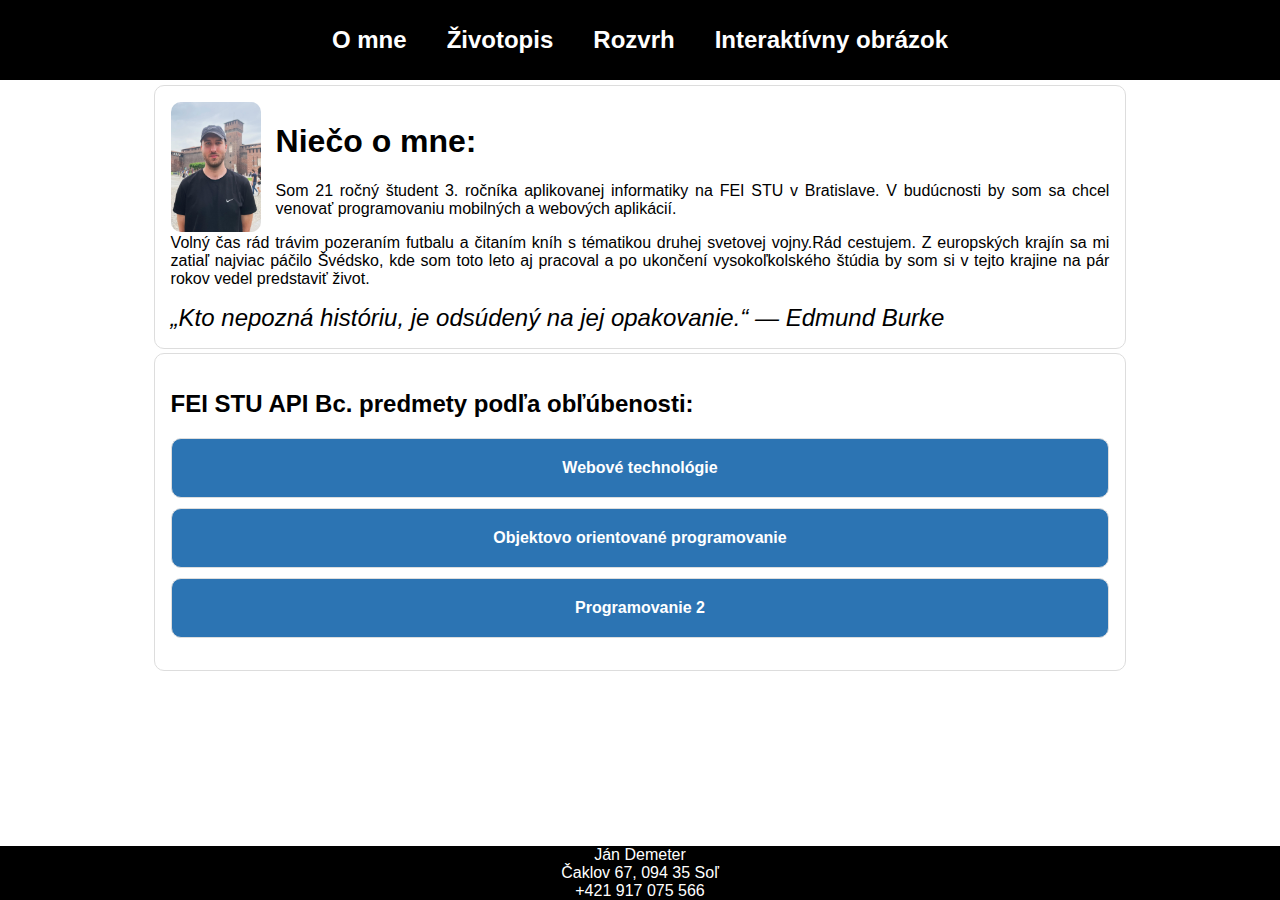
<file: index.html>
<!DOCTYPE html>
<html lang="en">

<head>
    <meta charset="UTF-8">
    <meta name="viewport" content="width=device-width, initial-scale=1.0">
    <link rel="stylesheet" href="./css/navStyle.css">
    <link rel="stylesheet" href="./css/mainPageStyle.css">
    <link rel="stylesheet" href="./css/footerStyle.css">
    <title>O mne</title>
    
</head>

<body>
    <header>
        <nav>
            <ul>
                <li><a href="./index.html">O mne</a></li>
                <li><a href="pages/zivotopis.html">Životopis</a></li>
                <li><a href="pages/rozvrh.html">Rozvrh</a></li>
                <li><a href="pages/obrazok.html">Interaktívny obrázok</a></li>
            </ul>
        </nav>
    </header>
    <main>
        <section class="aboutMe">
            <img src="./images/me.jpg" alt="Portrait of Ján Demeter">
            <h1>Niečo o mne:</h1>
            <p>
                Som 21 ročný študent 3. ročníka aplikovanej informatiky na FEI STU v Bratislave. V budúcnosti by som sa chcel venovať programovaniu mobilných a 
                webových aplikácií. 
            </p>   
            <p>   
                Volný čas rád trávim pozeraním futbalu a čitaním kníh s tématikou druhej svetovej vojny.Rád cestujem. 
                Z europských krajín sa mi zatiaľ najviac páčilo Švédsko, kde som toto leto aj pracoval
                a po ukončení vysokoľkolského štúdia by som si v tejto krajine na pár rokov vedel
                predstaviť život.
            </p>
            <aside>„Kto nepozná históriu, je odsúdený na jej opakovanie.“ —  Edmund Burke</aside>
        </section>
        
        <section class="subjects">
            <h2>FEI STU API Bc. predmety podľa obľúbenosti:</h2>
            <ul>
                <li>Webové technológie</li>
                <li>Objektovo orientované programovanie</li>
                <li>Programovanie 2</li>
            </ul>
        </section>

    </main>
    <footer>
        <p>Ján Demeter</p>
        <p>Čaklov 67, 094 35 Soľ</p>
        <p>+421 917 075 566</p>
    </footer>
</body>



</html>
</file>
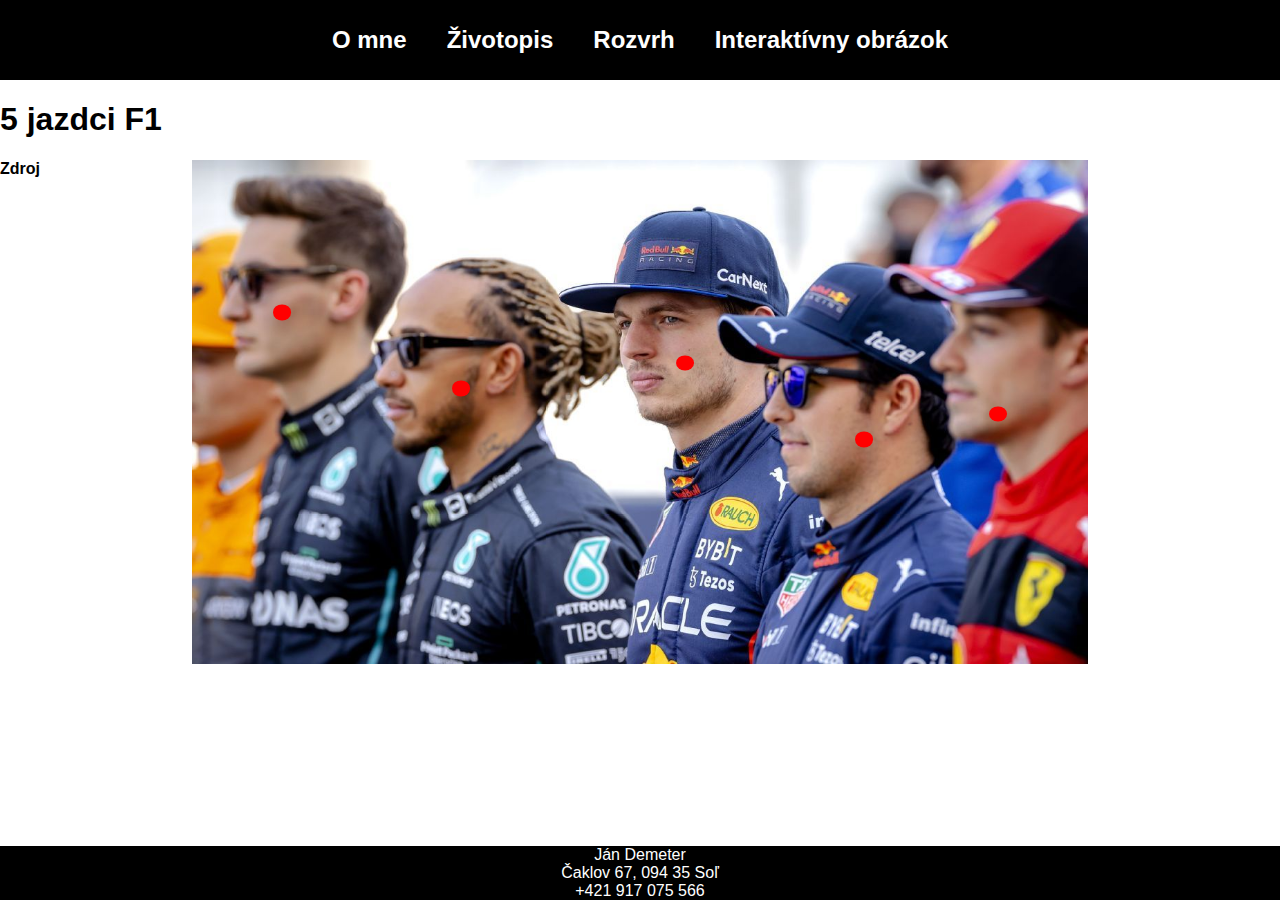
<file: pages/obrazok.html>
<!DOCTYPE html>
<html lang="en">

<head>
    <meta charset="UTF-8">
    <meta name="viewport" content="width=device-width, initial-scale=1.0">
    <link rel="stylesheet" href="../css/navStyle.css">
    <link rel="stylesheet" href="../css/pictureStyle.css">
    <link rel="stylesheet" href="../css/footerStyle.css">
    <title>Obrázok</title>
    
</head>

<body>
    <header>
        <nav>
            <ul>
                <li><a href="../index.html">O mne</a></li>
                <li><a href="../pages/zivotopis.html">Životopis</a></li>
                <li><a href="../pages/rozvrh.html">Rozvrh</a></li>
                <li><a href="../pages/obrazok.html">Interaktívny obrázok</a></li>
            </ul>
        </nav>
    </header>
    <main>
        <h1>5 jazdci F1</h1>
        <div class="image-container">
            <img src="../images/f1drivers.jpeg" alt="f1drivers">
            <div class="dot" style="left:10%; top:30%;">
                <div class="dotText">
                    <h3>George Russell</h3>
                    <p>25rokov, Mercedes</p>
                </div>
            </div>
            <div class="dot" style="left:30%; top:45%;">
                <div class="dotText">
                    <h3>Lewis Hamilton</h3>
                    <p>38rokov, Mercedes</p>
                </div>
            </div>
            <div class="dot" style="left:55%; top:40%;">
                <div class="dotText">
                    <h3>Max Verstappen</h3>
                    <p>26rokov, Red Bull</p>
                </div>
            </div>
            <div class="dot" style="left:75%; top:55%;">
                <div class="dotText">
                    <h3>Sergio Pérez</h3>
                    <p>33rokov, Red Bull</p>
                </div>
            </div>
            <div class="dot" style="left:90%; top:50%;">
                <div class="dotText">
                    <h3>Charles Leclerc</h3>
                    <p>25rokov, Ferrari</p>
                </div>
            </div>
        </div>
        <a href="https://www.espn.com/f1/story/_/id/35162875/espn-2022-formula-one-driver-rankings">Zdroj</a>
    </main>

    <footer>
        <p>Ján Demeter</p>
        <p>Čaklov 67, 094 35 Soľ</p>
        <p>+421 917 075 566</p>
    </footer>   
</body>



</html>
</file>
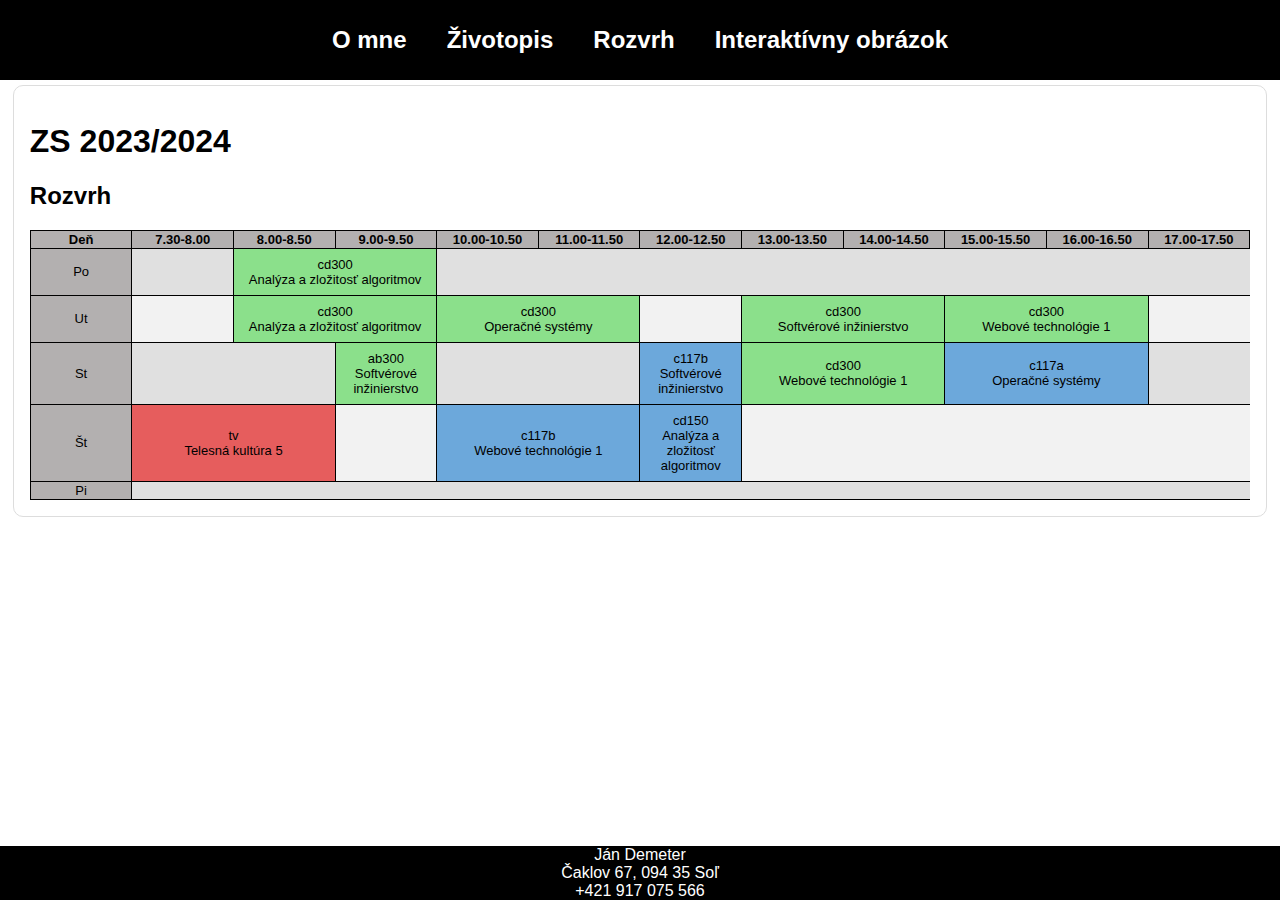
<file: pages/rozvrh.html>
<!DOCTYPE html>
<html lang="en">

<head>
    <meta charset="UTF-8">
    <meta name="viewport" content="width=device-width, initial-scale=1.0">
    <link rel="stylesheet" href="../css/navStyle.css">
    <link rel="stylesheet" href="../css/timetableStyle.css">
    <link rel="stylesheet" href="../css/footerStyle.css">
    <title>Rozvrh</title>    
</head>

<body>
    <header>
        <nav>
            <ul>
                <li><a href="../index.html">O mne</a></li>
                <li><a href="../pages/zivotopis.html">Životopis</a></li>
                <li><a href="../pages/rozvrh.html">Rozvrh</a></li>
                <li><a href="../pages/obrazok.html">Interaktívny obrázok</a></li>
            </ul>
        </nav>
    </header>

    <main>
        <h1>ZS 2023/2024 </h1>
        <h2>Rozvrh</h2>
        <table>
            <tr>
                <th class="day">Deň</th>
                <th>7.30-8.00</th>
                <th>8.00-8.50</th>
                <th>9.00-9.50</th>
                <th>10.00-10.50</th>
                <th>11.00-11.50</th>
                <th>12.00-12.50</th>
                <th>13.00-13.50</th>
                <th>14.00-14.50</th>
                <th>15.00-15.50</th>
                <th>16.00-16.50</th>
                <th>17.00-17.50</th>
            </tr>
            <tr class="odd">
                <td class="day">Po</td>
                <td></td>
                <td class="lecture" colspan="2">cd300<br>Analýza a zložitosť algoritmov</td>
                <td></td>
                <td></td>
                <td></td>
                <td></td>
                <td></td>
                <td></td>
                <td></td>
                <td></td>
                
            </tr>
            <tr class="even">
                <td class="day">Ut</td>
                <td></td>
                <td class="lecture" colspan="2">cd300<br>Analýza a zložitosť algoritmov</td>
                <td class="lecture" colspan="2">cd300<br>Operačné systémy</td>
                <td></td>
                <td class="lecture" colspan="2">cd300<br>Softvérové inžinierstvo</td>
                <td class="lecture" colspan="2">cd300<br>Webové technológie 1</td>
                <td></td>
                
                
            </tr>
            <tr class="odd">
                <td class="day">St</td>
                <td></td>
                <td></td>
                <td class="lecture">ab300<br>Softvérové inžinierstvo </td>
                <td></td>
                <td></td>
                <td class="tutorial">c117b<br>Softvérové inžinierstvo </td>
                <td class="lecture" colspan="2">cd300<br>Webové technológie 1</td>
                <td class="tutorial" colspan="2">c117a<br>Operačné systémy</td>
                <td></td>
            </tr>
            <tr class="even">
                <td class="day">Št</td>
                <td class="pe" colspan="2">tv<br>Telesná kultúra 5</td>
                <td></td>
                <td class="tutorial" colspan="2">c117b<br>Webové technológie 1</td>
                <td class="tutorial">cd150<br>Analýza a zložitosť algoritmov</td>
                <td></td>
                <td></td>
                <td></td>
                <td></td>
                <td></td>
                
                
            </tr>
            <tr class="odd">
                <td class="day">Pi</td>
                <td></td>
                <td></td>
                <td></td>
                <td></td>
                <td></td>
                <td></td>
                <td></td>
                <td></td>
                <td></td>
                <td></td>
                <td></td>
            </tr>
            
        </table>
    </main>
    <footer>
        <p>Ján Demeter</p>
        <p>Čaklov 67, 094 35 Soľ</p>
        <p>+421 917 075 566</p>
    </footer>
</body>



</html>
</file>
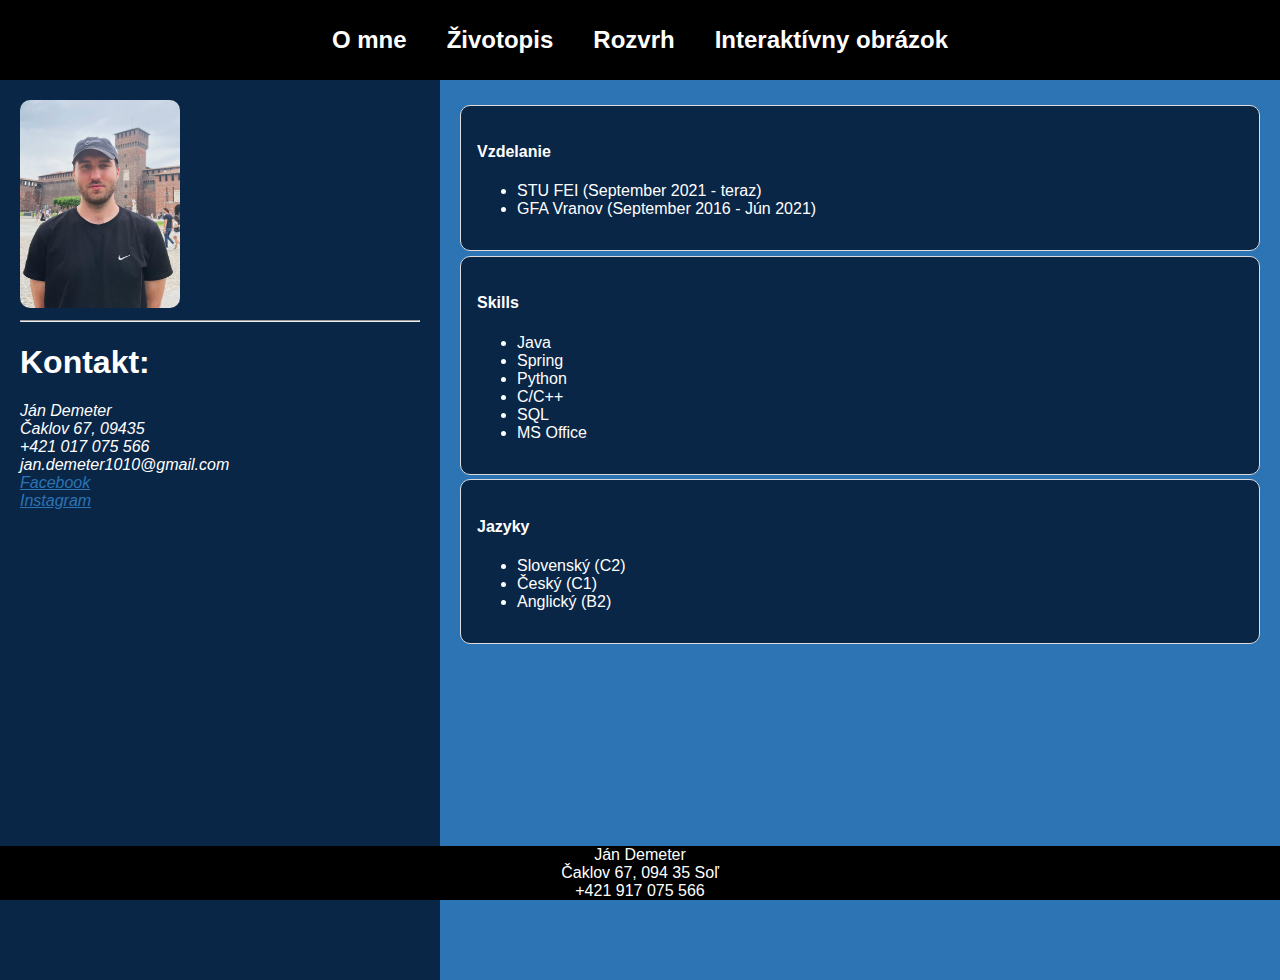
<file: pages/zivotopis.html>
<!DOCTYPE html>
<html lang="en">

<head>
    <meta charset="UTF-8">
    <meta name="viewport" content="width=device-width, initial-scale=1.0">
    <link rel="stylesheet" href="../css/navStyle.css">
    <link rel="stylesheet" href="../css/cvStyle.css">
    <link rel="stylesheet" href="../css/footerStyle.css">
    <title>Životopis</title>
    
</head>

<body>
    <header>
        <nav>
            <ul>
                <li><a href="../index.html">O mne</a></li>
                <li><a href="../pages/zivotopis.html">Životopis</a></li>
                <li><a href="../pages/rozvrh.html">Rozvrh</a></li>
                <li><a href="../pages/obrazok.html">Interaktívny obrázok</a></li>
            </ul>
        </nav>
    </header>

    <main>
        <section class="contact">
            <img src="../images/me.jpg" alt="Jan Demeter">
            <hr/>
            <h1>Kontakt:</h1>
            <address>
                Ján Demeter <br>
                Čaklov 67, 09435 <br>
                +421 017 075 566 <br>
                jan.demeter1010@gmail.com <br>
                <a href="https://www.facebook.com/jono.demeter/" target="_blank">Facebook</a> <br>
                <a href="https://www.instagram.com/janodemeter/" target="_blank">Instagram</a>
            </address>
        </section>


        <section class="skills">

            <div class="education">
                <h4>Vzdelanie</h4>
                <ul>
                    <li>STU FEI (September 2021 - teraz)</li>
                    <li>GFA Vranov (September 2016 - Jún 2021)</li>
                </ul>
            </div>

            <div class="skill">
                <h4>Skills</h4>
                <ul>
                    <li>Java</li>
                    <li>Spring</li>
                    <li>Python</li>
                    <li>C/C++</li>
                    <li>SQL</li>
                    <li>MS Office</li>
                </ul>
            </div>

            <div class="language">
                <h4>Jazyky</h4>
                <ul>
                    <li>Slovenský (C2) </li>
                    <li>Český (C1)</li>
                    <li>Anglický (B2)</li>
                </ul>
            </div>
            
        </section>
    </main>
    <footer>
        <p>Ján Demeter</p>
        <p>Čaklov 67, 094 35 Soľ</p>
        <p>+421 917 075 566</p>
    </footer>
</body>



</html>
</file>
<file: css/navStyle.css>
body {
    font-family: Arial, sans-serif;
    margin: 0;
    
}

nav ul {
    display: flex;
    list-style-type: none;
    padding: 0;
    justify-content: center;
}

nav {
    background-color: #000000;
    padding: 10px;
}

nav a{
    color: white;
    text-decoration: none; 
    font-size: 1.5rem;
    font-weight: bold;
    padding: 10px 20px;
}

nav a:hover {
    color: #2C74B3;
}

@media (max-width: 700px) {
    nav{
        display: flex;
        flex-direction: column;
    }
    nav ul{
        display:flex;
        flex-direction: column;
        text-align: center;
    }
}
</file>
<file: css/mainPageStyle.css>
section{
     margin-left: 12%;
     margin-right: 12%; 
}

.aboutMe {
    border: 1px solid #ddd; 
    padding: 1rem;
    margin-top: 0.3rem;
    border-radius: 10px; 
    text-align:justify;
}
.subjects {
    border: 1px solid #ddd; 
    padding: 1rem;
    margin-top: 0.3rem;
    border-radius: 10px; 
    text-align:justify;
}
.subjects ul {
    list-style: none;
    padding: 0;
}
.subjects li {
    background-color: #2C74B3;
    padding: 20px 10px;
    margin-bottom: 10px;
    border: 1px solid #ddd;
    border-radius: 10px;
    text-align: center;
    font-weight: bold;
    color: white;
}
.subjects h1{
    text-align: left;
}
img {
    width: 90px;
    height: 130px;
    border-radius: 10px;
    float: left;
    margin-right: 15px;
}
aside {
    font-style: italic;
    font-size: 1.5rem;
  }
</file>
<file: css/footerStyle.css>
footer {
    background-color: black;
    color: white;
    position: fixed;
    width: 100%;
    bottom: 0;
}
footer p {
    margin: auto;
    justify-content: space-between;
    align-items: center;
    flex-wrap: wrap;
    text-align: center;
}
</file>
<file: css/pictureStyle.css>
.image-container {
    position: fixed; 
    margin-left: 15%;
    margin-right: 15%;  
}

.image-container img {
    max-width: 100%;
}

.dot {
    position: absolute;
    width: 2%;
    height: 3%;
    background-color: red;
    border-radius: 50%;
    transform: translate(-50%, -50%);
}

.dot:hover {
    background-color: black; 
}

.dotText {
    position:fixed;
    transform: translateX(-50%);
    display: none;
    background-color: rgba(0, 0, 0, 0.8);
    color: white;
    padding: 10px;
    border-radius: 10px;
    white-space: nowrap; 
}

.dot:hover .dotText {
    display: block;
}

a{
    text-decoration: none;
    color: black;
    font-weight: bold;
}
</file>
<file: css/timetableStyle.css>
main{
    margin-left: 1%;
    margin-right: 1%;
    border: 1px solid #ddd; 
    padding: 1rem;
    margin-top: 0.3rem;
    border-radius: 10px; 
    text-align:justify;
    overflow-x: auto;
}
table {
    border-collapse: collapse;
    width: 100%;
    font-size: small;
    table-layout: fixed;
}
.lecture, .tutorial, .pe {
    padding: 8px;
    text-align: center;
    border: 1px solid black;
    
}
.lecture{
    background-color: rgb(139, 224, 139);
}
.tutorial{
    background-color: #6ca8db;
}
.pe{
    background-color: rgb(230, 93, 93);
}
th, .day {
    background-color: #b3b0b0;
    text-align: center;
    border: 1px solid black;
}
th{
    width: 5rem;
}
td{
    border-bottom: 1px solid black;
}

tr:nth-of-type(odd) {  
    background-color: #f2f2f2;
    
}

tr:nth-of-type(even) {  
    background-color: #e0e0e0;

}
</file>
<file: css/cvStyle.css>
body, html {
    margin: 0;
    padding: 0;
    height: 100%;
}

main {
    display: flex;
    height: 100vh;
}

.contact {
    flex: 1;  
    background-color: #0A2647;
    color: white;
    padding: 20px;
}

.skills {
    flex: 2;  
    background-color: #2C74B3;
    color: white;
    padding: 20px;
    
}

img {
    width: 10rem;
    height: 13rem;
    border-radius: 10px;
}

hr {
    width: auto; 
    height: 0.01rem; 
    background: #fff 
    
}
.education, .skill, .language {
    border: 1px solid #ddd; 
    padding: 1rem;
    margin-top: 0.3rem;
    border-radius: 10px; 
    text-align:justify;
    list-style: none;
    background-color: #0A2647;
}


@media (max-width: 600px) {
    main{
        display: flex;
        flex-direction: column;
    }
    
}
address a{
    color: #2C74B3;
}
</file>
